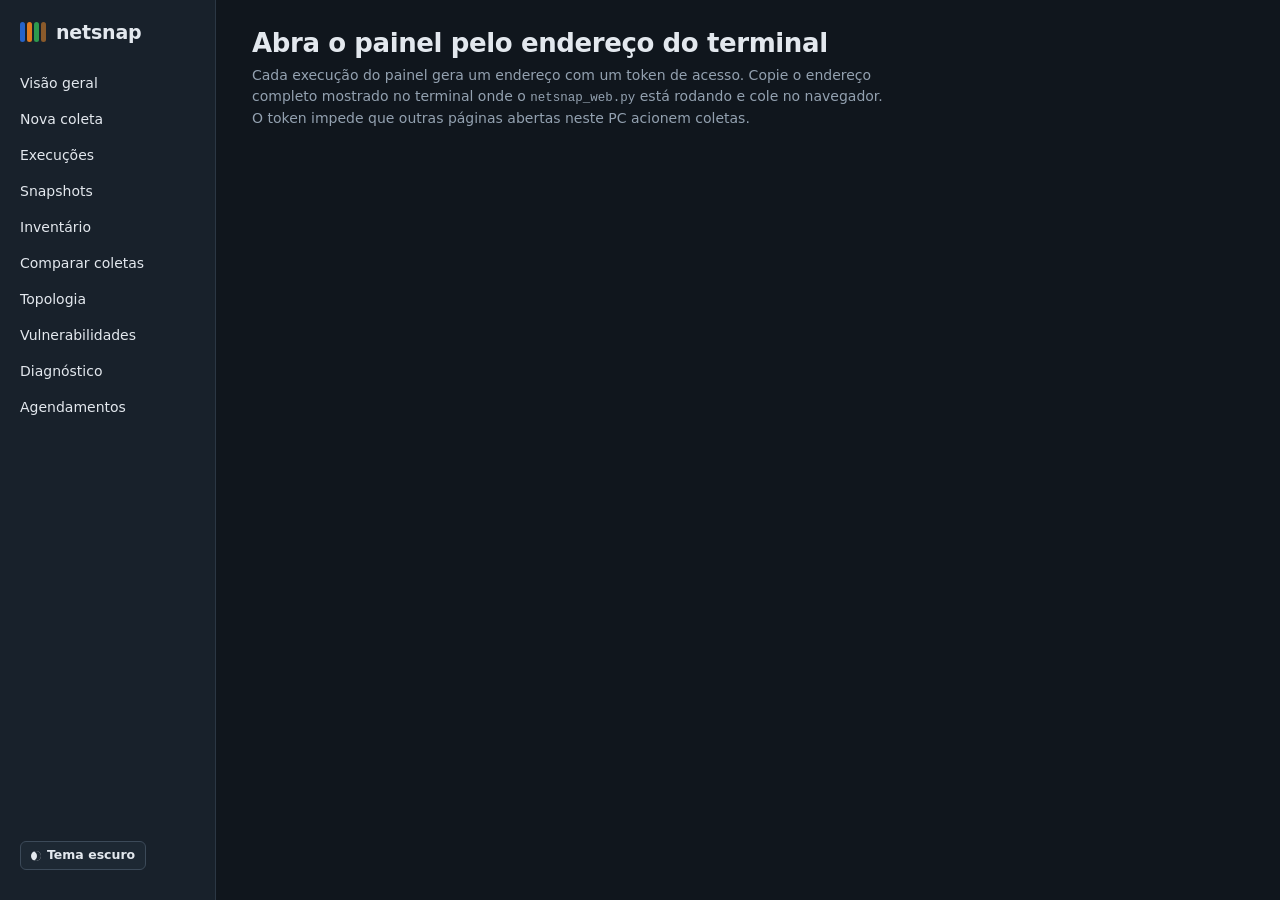
<file: web/index.html>
<!doctype html>
<!-- netsnap · Copyright (c) 2026 Victor Hugo R. Moura (VHRMO3) / Infinity Consulting · Licença MIT -->
<html lang="pt-BR" data-tema="escuro">
<head>
<meta charset="utf-8">
<meta name="viewport" content="width=device-width, initial-scale=1">
<meta name="referrer" content="no-referrer">
<title>netsnap · painel</title>
<script src="tema.js"></script>
<link rel="stylesheet" href="app.css">
</head>
<body>
<div class="moldura">
  <nav class="trilho" aria-label="Seções do painel">
    <a class="marca" href="#/painel">
      <span class="marca-fibras" aria-hidden="true"><i></i><i></i><i></i><i></i></span>
      <span>netsnap</span>
    </a>
    <ul id="menu">
      <li><a href="#/painel" data-rota="painel">Visão geral</a></li>
      <li><a href="#/coletar" data-rota="coletar">Nova coleta</a></li>
      <li><a href="#/execucoes" data-rota="execucoes">Execuções</a></li>
      <li><a href="#/snapshots" data-rota="snapshots">Snapshots</a></li>
      <li><a href="#/inventario" data-rota="inventario">Inventário</a></li>
      <li><a href="#/comparar" data-rota="comparar">Comparar coletas</a></li>
      <li><a href="#/topologia" data-rota="topologia">Topologia</a></li>
      <li><a href="#/vulnerabilidades" data-rota="vulnerabilidades">Vulnerabilidades</a></li>
      <li><a href="#/diagnostico" data-rota="diagnostico">Diagnóstico</a></li>
      <li><a href="#/agendamentos" data-rota="agendamentos">Agendamentos</a></li>
    </ul>
    <button type="button" class="tema-botao" id="tema" aria-pressed="true">Tema escuro</button>
    <p class="trilho-rodape" id="rodape"></p>
  </nav>
  <main id="conteudo" tabindex="-1">
    <p class="carregando">Carregando…</p>
  </main>
</div>
<div id="aviso" role="status" aria-live="polite"></div>
<script src="app.js"></script>
</body>
</html>
</file>
<file: web/app.css>
/* netsnap · painel local
   Cores de plataforma seguem o código de cores de fibra TIA-598
   (azul, laranja, verde, marrom, ardósia, branco, vermelho, preto,
   amarelo, violeta): cada plataforma tem a "capa" de uma fibra.

   Copyright (c) 2026 Victor Hugo R. Moura (VHRMO3) / Infinity Consulting
   Licenciado sob a licença MIT. */

/* Tema escuro é o padrão; o claro vale com data-tema="claro" no <html>
   (tema.js aplica a escolha salva antes do primeiro desenho). */
:root {
  --papel: #10161d;
  --superficie: #18212b;
  --superficie-2: #1d2833;
  --tinta: #e3e8ee;
  --suave: #93a1b0;
  --linha: #2b3744;
  --linha-forte: #3c4a59;
  --acao: #6ea0f5;
  --acao-tinta: #0d1520;
  --acao-suave: #1e3150;
  --ok: #5cc48d;
  --ok-fundo: #173527;
  --alerta: #f0b54d;
  --alerta-fundo: #3a2c12;
  --falha: #f2827a;
  --falha-fundo: #3d1d1b;
  --neutro: #8c99a7;
  --console: #121a22;
  --diff-mais: #16301f;
  --diff-menos: #3a1c1a;
  --marca-texto: #ffe58a;

  /* TIA-598 */
  --f-azul: #2563c9;
  --f-laranja: #e07b1f;
  --f-verde: #2e9a4e;
  --f-marrom: #8a5a2b;
  --f-ardosia: #6f7c88;
  --f-branco: #f4f4f2;
  --f-vermelho: #c8372d;
  --f-preto: #0b0d0f;
  --f-amarelo: #e2b714;
  --f-violeta: #7b4fc4;

  --fonte: "Segoe UI Variable Text", "Segoe UI", system-ui, -apple-system,
    "Helvetica Neue", Arial, sans-serif;
  --mono: "Cascadia Code", "Cascadia Mono", "SF Mono", Menlo, Consolas,
    "Liberation Mono", monospace;
  --raio: 6px;
  color-scheme: dark;
}

:root[data-tema="claro"] {
  --papel: #eef1f3;
  --superficie: #ffffff;
  --superficie-2: #f6f8f9;
  --tinta: #17212b;
  --suave: #5a6878;
  --linha: #d3d9df;
  --linha-forte: #b6c0ca;
  --acao: #1c56b8;
  --acao-tinta: #ffffff;
  --acao-suave: #e3ecfa;
  --ok: #1f7a4d;
  --ok-fundo: #e1f2e8;
  --alerta: #9a5b00;
  --alerta-fundo: #fbefd9;
  --falha: #b42318;
  --falha-fundo: #fbe4e1;
  --neutro: #6b7886;
  --console: #f3f5f7;
  --diff-mais: #e3f3e8;
  --diff-menos: #fbe7e4;
  --f-preto: #23262a;
  color-scheme: light;
}

* { box-sizing: border-box; }
[hidden] { display: none !important; }
html, body { margin: 0; }
body {
  background: var(--papel);
  color: var(--tinta);
  font: 14px/1.5 var(--fonte);
  -webkit-font-smoothing: antialiased;
}
a { color: var(--acao); }
:focus-visible { outline: 2px solid var(--acao); outline-offset: 2px; }
code, pre, .mono { font-family: var(--mono); font-size: 12.5px; }

/* ------------------------------------------------------------ moldura */
.moldura { display: grid; grid-template-columns: 216px 1fr; min-height: 100vh; }
.trilho {
  background: var(--superficie);
  border-right: 1px solid var(--linha);
  padding: 18px 0;
  position: sticky; top: 0; height: 100vh;
  display: flex; flex-direction: column;
}
.marca {
  display: flex; align-items: center; gap: 10px;
  padding: 0 20px 18px;
  font-size: 19px; font-weight: 650; letter-spacing: -0.01em;
  color: var(--tinta); text-decoration: none;
}
.marca-fibras { display: grid; grid-template-columns: repeat(4, 5px); gap: 2px; }
.marca-fibras i { display: block; width: 5px; height: 20px; border-radius: 3px; }
.marca-fibras i:nth-child(1) { background: var(--f-azul); }
.marca-fibras i:nth-child(2) { background: var(--f-laranja); }
.marca-fibras i:nth-child(3) { background: var(--f-verde); }
.marca-fibras i:nth-child(4) { background: var(--f-marrom); }
#menu { list-style: none; margin: 0; padding: 0 10px; }
#menu a {
  display: block; padding: 7px 10px; margin: 1px 0;
  border-radius: var(--raio);
  color: var(--tinta); text-decoration: none;
}
#menu a:hover { background: var(--superficie-2); }
#menu a.ativo { background: var(--acao-suave); color: var(--acao); font-weight: 600; }
.tema-botao {
  margin: auto 20px 0; align-self: flex-start;
  padding: 4px 10px; font-size: 12.5px; font-weight: 600;
  border: 1px solid var(--linha-forte); background: var(--superficie-2); color: var(--tinta);
}
.tema-botao::before {
  content: ""; width: 10px; height: 10px; border-radius: 50%;
  background: var(--tinta); box-shadow: inset -4px 0 0 0 var(--superficie-2);
}
:root[data-tema="claro"] .tema-botao::before { box-shadow: none; background: var(--alerta); }
.trilho-rodape { margin: 12px 20px 0; color: var(--suave); font-size: 12px; }
.trilho-rodape .credito { display: inline-block; margin-top: 6px; }

main { padding: 28px 36px 64px; max-width: 1280px; width: 100%; min-width: 0; }
main:focus, main:focus-visible { outline: none; }
.carregando { color: var(--suave); }

/* ------------------------------------------------------------ tipografia */
h1 { font-size: 26px; line-height: 1.2; margin: 0 0 6px; font-weight: 650; letter-spacing: -0.015em; }
h2 { font-size: 17px; margin: 32px 0 10px; font-weight: 620; }
h3 { font-size: 15px; margin: 22px 0 8px; font-weight: 600; }
.lead { color: var(--suave); margin: 0 0 22px; max-width: 72ch; }
.suave { color: var(--suave); }
.pequeno { font-size: 12.5px; }
p { max-width: 80ch; }

/* ------------------------------------------------------------ blocos */
.bloco {
  background: var(--superficie);
  border: 1px solid var(--linha);
  border-radius: var(--raio);
  padding: 18px 20px;
}
.bloco + .bloco { margin-top: 16px; }
.faixa {
  display: flex; flex-wrap: wrap; gap: 28px;
  padding: 14px 20px; margin-bottom: 8px;
  background: var(--superficie); border: 1px solid var(--linha); border-radius: var(--raio);
}
.faixa div { display: flex; align-items: baseline; gap: 8px; }
.faixa strong { font-size: 22px; font-weight: 650; font-variant-numeric: tabular-nums; }
.faixa span { color: var(--suave); }
.colunas { display: grid; grid-template-columns: 1fr 1fr; gap: 16px; }
.cabecalho-linha { display: flex; align-items: center; justify-content: space-between; gap: 16px; flex-wrap: wrap; }
.vazio {
  border: 1px dashed var(--linha-forte); border-radius: var(--raio);
  padding: 22px; color: var(--suave); background: transparent;
}
.vazio a { font-weight: 600; }

/* ------------------------------------------------------------ tabelas */
.tabela-rolagem { overflow-x: auto; }
table { width: 100%; border-collapse: collapse; font-variant-numeric: tabular-nums; }
th {
  text-align: left; font-weight: 600; color: var(--suave);
  font-size: 12.5px; padding: 8px 10px; border-bottom: 1px solid var(--linha-forte);
  white-space: nowrap;
}
th button { all: unset; cursor: pointer; }
th button:focus-visible { outline: 2px solid var(--acao); }
td { padding: 8px 10px; border-bottom: 1px solid var(--linha); vertical-align: top; }
tr.clicavel { cursor: pointer; }
tr.clicavel:hover td { background: var(--superficie-2); }
td.num { text-align: right; }
td.data, td.nome { white-space: nowrap; }

/* ------------------------------------------------------------ fibra (plataforma) */
.fibra {
  display: inline-flex; align-items: center; gap: 7px;
  white-space: nowrap;
}
.fibra::before {
  content: ""; width: 22px; height: 7px; border-radius: 4px;
  background: var(--cor, var(--f-ardosia));
  box-shadow: inset 0 0 0 1px rgba(0, 0, 0, .18);
  flex: none;
}
.fibra[data-p="juniper_junos"] { --cor: var(--f-azul); }
.fibra[data-p="huawei"] { --cor: var(--f-laranja); }
.fibra[data-p="huawei_ce"] { --cor: var(--f-verde); }
.fibra[data-p="huawei_smartax"] { --cor: var(--f-marrom); }
.fibra[data-p="fiberhome"] { --cor: var(--f-ardosia); }
.fibra[data-p="cisco_nxos"] { --cor: var(--f-branco); }
.fibra[data-p="cisco_ios"] { --cor: var(--f-vermelho); }
.fibra[data-p="cisco_xr"] { --cor: var(--f-preto); }
.fibra[data-p="mikrotik_routeros"] { --cor: var(--f-amarelo); }
.fibra[data-p="linux"] { --cor: var(--f-violeta); }
.fibra[data-p=""]::before { background: transparent; box-shadow: inset 0 0 0 1px var(--linha-forte); }

/* ------------------------------------------------------------ estado */
.estado {
  display: inline-block; padding: 1px 8px; border-radius: 10px;
  font-size: 12.5px; font-weight: 600; white-space: nowrap;
  background: var(--superficie-2); color: var(--neutro);
}
.estado.ok, .estado.concluido, .estado.ativo, .estado.igual, .estado.dois-lados { background: var(--ok-fundo); color: var(--ok); }
.estado.falha, .estado.falhou, .estado.alterado { background: var(--falha-fundo); color: var(--falha); }
.estado.pendente, .estado.cancelado, .estado.aguardando-senha, .estado.sem-icmp,
.estado.incompleta, .estado.incompleto, .estado.telnet, .estado.com-segredos, .estado.pausado { background: var(--alerta-fundo); color: var(--alerta); }
.estado.executando, .estado.coletando, .estado.identificando, .estado.identificado { background: var(--acao-suave); color: var(--acao); }
.estado.executando::before, .estado.coletando::before {
  content: ""; display: inline-block; width: 6px; height: 6px; margin-right: 6px;
  border-radius: 50%; background: currentColor; vertical-align: 1px;
  animation: pulso 1.2s ease-in-out infinite;
}
@keyframes pulso { 50% { opacity: .25; } }
@media (prefers-reduced-motion: reduce) {
  .estado.executando::before, .estado.coletando::before { animation: none; }
}

/* ------------------------------------------------------------ formulários */
form.grade { display: grid; grid-template-columns: minmax(0, 1.25fr) minmax(0, 1fr); gap: 0 32px; }
.campo { display: flex; flex-direction: column; gap: 5px; margin-bottom: 16px; }
.campo > label, .campo > .rotulo { font-weight: 600; }
.campo small { color: var(--suave); }
input[type=text], input[type=password], input[type=number], input[type=time],
input[type=search], select, textarea {
  font: inherit; color: var(--tinta);
  background: var(--superficie); border: 1px solid var(--linha-forte);
  border-radius: var(--raio); padding: 7px 10px; width: 100%;
}
textarea { font-family: var(--mono); font-size: 13px; min-height: 180px; resize: vertical; }
input:focus, select:focus, textarea:focus { border-color: var(--acao); outline: 1px solid var(--acao); }
.lado-a-lado { display: grid; grid-template-columns: 1fr 1fr; gap: 12px; }
.opcoes { display: flex; flex-direction: column; gap: 2px; }
.opcao {
  display: flex; gap: 10px; align-items: flex-start;
  padding: 7px 10px; border-radius: var(--raio); cursor: pointer;
  border: 1px solid transparent;
}
.opcao:hover { background: var(--superficie-2); }
.opcao:has(input:checked) { border-color: var(--acao); background: var(--acao-suave); }
.opcao input { margin-top: 3px; }
.opcao span small { display: block; color: var(--suave); font-weight: 400; }
.marcar { display: flex; gap: 8px; align-items: flex-start; margin: 4px 0; }
.marcar input { margin-top: 3px; }
.alerta-campo {
  border-left: 3px solid var(--alerta); background: var(--alerta-fundo);
  padding: 8px 12px; border-radius: 0 var(--raio) var(--raio) 0; color: var(--tinta);
}
.erro-campo {
  border-left: 3px solid var(--falha); background: var(--falha-fundo);
  padding: 8px 12px; border-radius: 0 var(--raio) var(--raio) 0;
}
.acoes { display: flex; gap: 10px; align-items: center; flex-wrap: wrap; margin-top: 6px; }

button, .botao {
  font: inherit; font-weight: 600; cursor: pointer;
  border-radius: var(--raio); padding: 7px 14px;
  border: 1px solid var(--linha-forte); background: var(--superficie); color: var(--tinta);
  text-decoration: none; display: inline-flex; align-items: center; gap: 6px;
}
button:hover, .botao:hover { border-color: var(--acao); }
button.principal, .botao.principal { background: var(--acao); border-color: var(--acao); color: var(--acao-tinta); }
button.perigo { color: var(--falha); }
button:disabled { opacity: .55; cursor: not-allowed; }
button.link { all: unset; color: var(--acao); cursor: pointer; font-weight: 600; }
button.link:focus-visible { outline: 2px solid var(--acao); }

.campo-filtro { min-width: 280px; margin: 0; }
.campo-busca { max-width: 420px; margin-top: 14px; }
.espaco-acima { margin-top: 10px; }
textarea.curto { min-height: 115px; }

/* ------------------------------------------------------------ execução */
.console {
  background: var(--console); border: 1px solid var(--linha); border-radius: var(--raio);
  padding: 10px 12px; max-height: 360px; overflow: auto; white-space: pre-wrap;
  font-family: var(--mono); font-size: 12px; line-height: 1.45; margin: 0;
}
.console .l-ok { color: var(--ok); }
.console .l-falha { color: var(--falha); }
.console .l-aviso { color: var(--alerta); }

/* ------------------------------------------------------------ snapshot */
.leitor { display: grid; grid-template-columns: 260px minmax(0, 1fr); gap: 20px; align-items: start; }
.leitor-indice {
  position: sticky; top: 16px; max-height: calc(100vh - 32px); overflow: auto;
  background: var(--superficie); border: 1px solid var(--linha); border-radius: var(--raio);
  padding: 10px 0; font-size: 13px;
}
.leitor-indice h4 { margin: 10px 14px 4px; font-size: 12.5px; color: var(--suave); font-weight: 600; }
.leitor-indice a {
  display: block; padding: 3px 14px; color: var(--tinta); text-decoration: none;
  white-space: nowrap; overflow: hidden; text-overflow: ellipsis; font-family: var(--mono); font-size: 12px;
}
.leitor-indice a:hover { background: var(--superficie-2); }
.leitor-indice a.vazio-cmd { color: var(--suave); }
.comando { margin-bottom: 18px; }
.comando h3 {
  font-family: var(--mono); font-size: 13px; font-weight: 600; margin: 0 0 6px;
  display: flex; justify-content: space-between; gap: 12px; align-items: baseline;
}
.comando pre {
  margin: 0; background: var(--superficie); border: 1px solid var(--linha);
  border-radius: var(--raio); padding: 10px 12px; overflow: auto; max-height: 560px;
  font-size: 12px; line-height: 1.45;
}
.comando .sem-saida { color: var(--suave); font-style: italic; margin: 0; }
.secao-titulo { margin: 28px 0 12px; padding-bottom: 6px; border-bottom: 2px solid var(--linha-forte); }
mark { background: var(--marca-texto); color: #17212b; border-radius: 2px; }
.metadados { display: grid; grid-template-columns: repeat(auto-fill, minmax(190px, 1fr)); gap: 10px 24px; margin: 0 0 6px; }
.metadados div dt { color: var(--suave); font-size: 12.5px; }
.metadados div dd { margin: 0; font-weight: 600; overflow-wrap: anywhere; }
.aviso-snapshot { border-left: 3px solid var(--alerta); padding: 6px 12px; background: var(--alerta-fundo); margin: 8px 0; border-radius: 0 var(--raio) var(--raio) 0; }

/* ------------------------------------------------------------ diff */
.diff { margin: 0; border: 1px solid var(--linha); border-radius: var(--raio); overflow: auto; max-height: 520px; background: var(--superficie); }
.diff div { font-family: var(--mono); font-size: 12px; white-space: pre; padding: 0 10px; line-height: 1.5; }
.diff .mais { background: var(--diff-mais); }
.diff .menos { background: var(--diff-menos); }
.diff .contexto-arroba { color: var(--suave); background: var(--superficie-2); }
.contagem-diff { font-family: var(--mono); font-size: 12px; }
.contagem-diff .m { color: var(--ok); }
.contagem-diff .n { color: var(--falha); }
details.item { border-bottom: 1px solid var(--linha); padding: 8px 0; }
details.item summary { cursor: pointer; display: flex; gap: 12px; align-items: baseline; list-style: none; }
details.item summary::-webkit-details-marker { display: none; }
details.item summary::before { content: "▸"; color: var(--suave); }
details.item[open] summary::before { content: "▾"; }
details.item summary code { flex: 1; overflow: hidden; text-overflow: ellipsis; white-space: nowrap; }
details.item > .diff { margin-top: 8px; }

/* ------------------------------------------------------------ relatório renderizado */
.relatorio { background: var(--superficie); border: 1px solid var(--linha); border-radius: var(--raio); padding: 8px 28px 28px; }
.relatorio h1 { font-size: 22px; margin-top: 18px; }
.relatorio h2 { border-bottom: 1px solid var(--linha); padding-bottom: 4px; }
.relatorio table { margin: 8px 0 14px; font-size: 13px; }
.relatorio pre { background: var(--console); padding: 10px 12px; border-radius: var(--raio); overflow: auto; }
.relatorio blockquote { margin: 10px 0; padding: 4px 14px; border-left: 3px solid var(--linha-forte); color: var(--suave); }
.relatorio code { background: var(--superficie-2); padding: 0 4px; border-radius: 3px; }
.relatorio pre code { background: none; padding: 0; }

/* ------------------------------------------------------------ aviso flutuante */
#aviso {
  position: fixed; right: 20px; bottom: 20px; max-width: 420px;
  background: var(--tinta); color: var(--papel); padding: 10px 14px; border-radius: var(--raio);
  opacity: 0; transform: translateY(8px); transition: opacity .2s, transform .2s; pointer-events: none;
}
#aviso.visivel { opacity: 1; transform: none; }
#aviso.erro { background: var(--falha); color: #fff; }
@media (prefers-reduced-motion: reduce) { #aviso { transition: none; } }

.legenda-fibras { display: flex; flex-wrap: wrap; gap: 6px 16px; font-size: 12.5px; color: var(--suave); }

/* ------------------------------------------------------------ responsivo */
@media (max-width: 900px) {
  .moldura { grid-template-columns: 1fr; }
  .trilho { position: static; height: auto; flex-direction: row; align-items: center; padding: 10px 0; overflow-x: auto; border-right: 0; border-bottom: 1px solid var(--linha); }
  .marca { padding: 0 14px; }
  #menu { display: flex; padding: 0 8px; }
  #menu a { white-space: nowrap; }
  .trilho-rodape { display: none; }
  .tema-botao { margin: 0 14px 0 auto; flex: none; }
  main { padding: 20px 16px 48px; }
  form.grade, .colunas, .leitor { grid-template-columns: 1fr; }
  .leitor-indice { position: static; max-height: 260px; }
}

/* ------------------------------------------------------------ desenho da topologia */
.desenho-barra { display: flex; justify-content: space-between; align-items: center; gap: 12px; flex-wrap: wrap; }
.desenho-barra .acoes { margin-top: 0; }
/* O desenho é sempre claro (é o mesmo que vai para PNG e PDF), também no
   tema escuro. */
.desenho {
  margin-top: 10px; background: #ffffff; border: 1px solid var(--linha);
  border-radius: var(--raio); overflow: auto; max-height: 75vh; min-height: 120px;
}
.desenho img { display: block; max-width: 100%; height: auto; }
.desenho .carregando, .desenho .vazio { padding: 16px; color: #5a6878; }
.sem-vizinhanca { display: grid; gap: 10px; }
.item-vizinhanca { border-left: 3px solid var(--alerta); padding: 2px 0 2px 12px; }
.item-vizinhanca p { margin: 2px 0; }
pre.comandos {
  margin: 6px 0; padding: 8px 10px; background: var(--console); border-radius: 4px;
  font-family: var(--mono); font-size: 12.5px; overflow-x: auto; white-space: pre;
}

/* ------------------------------------------------------------ papel e diálogo */
body.papel-leitura .so-tecnico { display: none !important; }
tr[data-ir]:focus-visible td { background: var(--acao-suave); }
dialog.dialogo {
  border: 1px solid var(--linha-forte); border-radius: var(--raio);
  background: var(--superficie); color: var(--tinta);
  padding: 18px 22px; width: min(420px, calc(100vw - 32px));
}
dialog.dialogo::backdrop { background: rgba(0, 0, 0, .55); }
dialog.dialogo h2 { margin-top: 0; }
</file>
